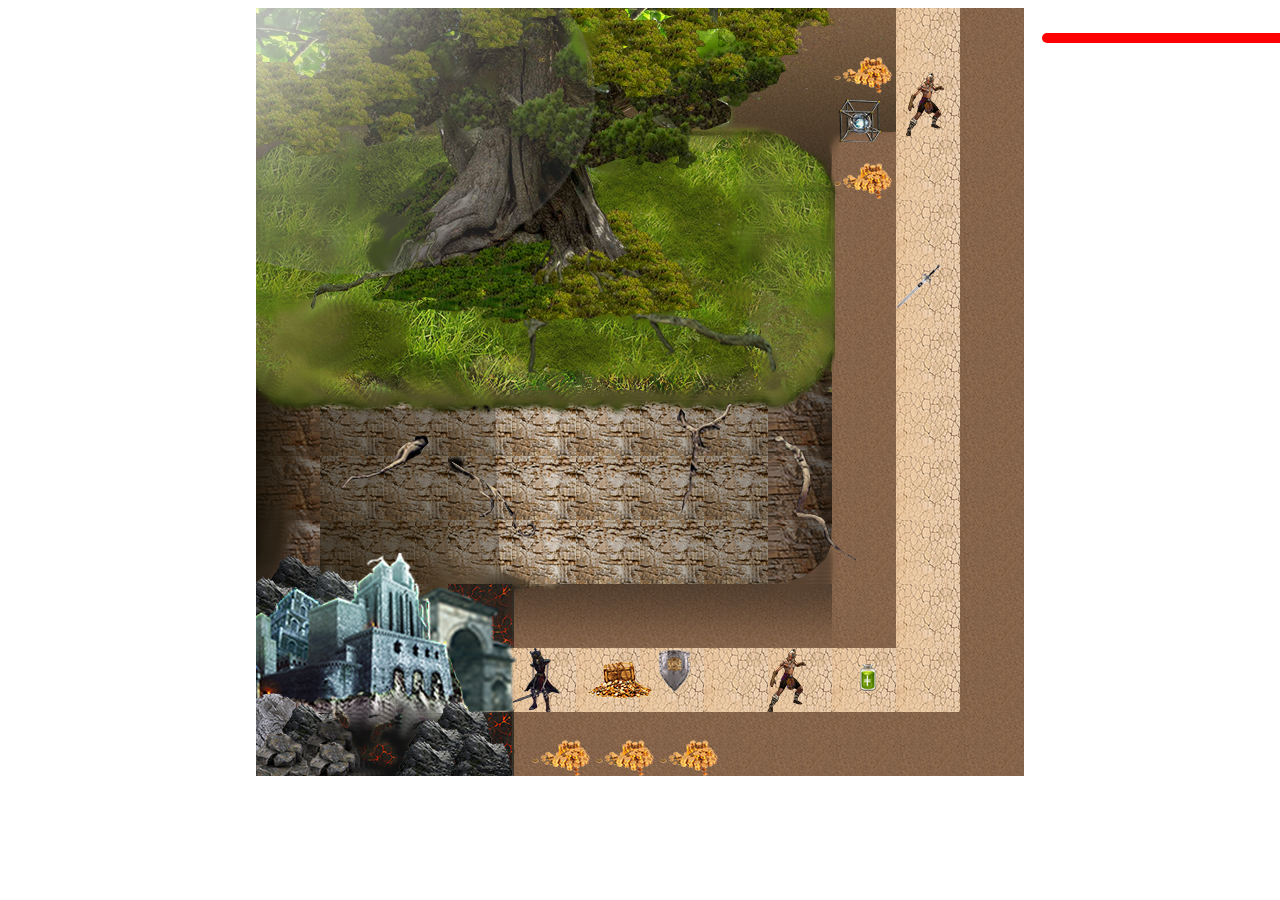
<file: client/html/2d_rpg_game.html>
<!DOCTYPE html>
<html lang="en">

<head>
    <meta charset="UTF-8">
    <link rel="stylesheet" href="../css/styles_test_1.css">
    <title>2d_rpg_game</title>
    <script src="../js/collision.js"></script>

</head>

<body>

    <div id="centerLayer">
        <canvas id="main" width="768" height="768"></canvas>
        <canvas id="condition" width="768" height="768"></canvas>
        <canvas id="pop_up_window" width="768" height="768"></canvas>
        <canvas id="fighting" width="768" height="768"></canvas>
        <canvas id="history" width="768" height="768"></canvas>
        <canvas id="statistic" width="768" height="768"></canvas>
    </div>
    <script src="../js/taverna_new.js"></script>
    <script src="../js/market.js"></script>
    <script src="../js/draw.js"></script>
    <script src="../js/loots.js"></script>
    <script src="../js/condition_of_hero.js"></script>
    <script src="../js/hero.js"></script>
    <script src="../js/enemies.js"></script>
    <script src="../js/fighting.js"></script>
    <script src="../js/npc.js"></script>
    <script src="../js/dialog.js"></script>
    <script src="../js/quest.js"></script>


</body>
</html>
</file>
<file: client/css/styles_test_1.css>
#centerLayer {
    
    position: relative;
    padding-left: 0;
    padding-right: 0;
    margin-left: auto;
    margin-right: auto;
    width: 768px;
    left: 0;
    top: 0;
}

#main {

    position: absolute;
    z-index: 0;
}

#condition {

    position: absolute;
    z-index: 1;
}

#pop_up_window {

    position: absolute;
    z-index: 2;
}

#fighting {
    position: absolute;
    z-index: 3;
}

#statistic {
	
    position: absolute;
    z-index: 4;
    cursor: url(sniper.cur), pointer;	
}
</file>
